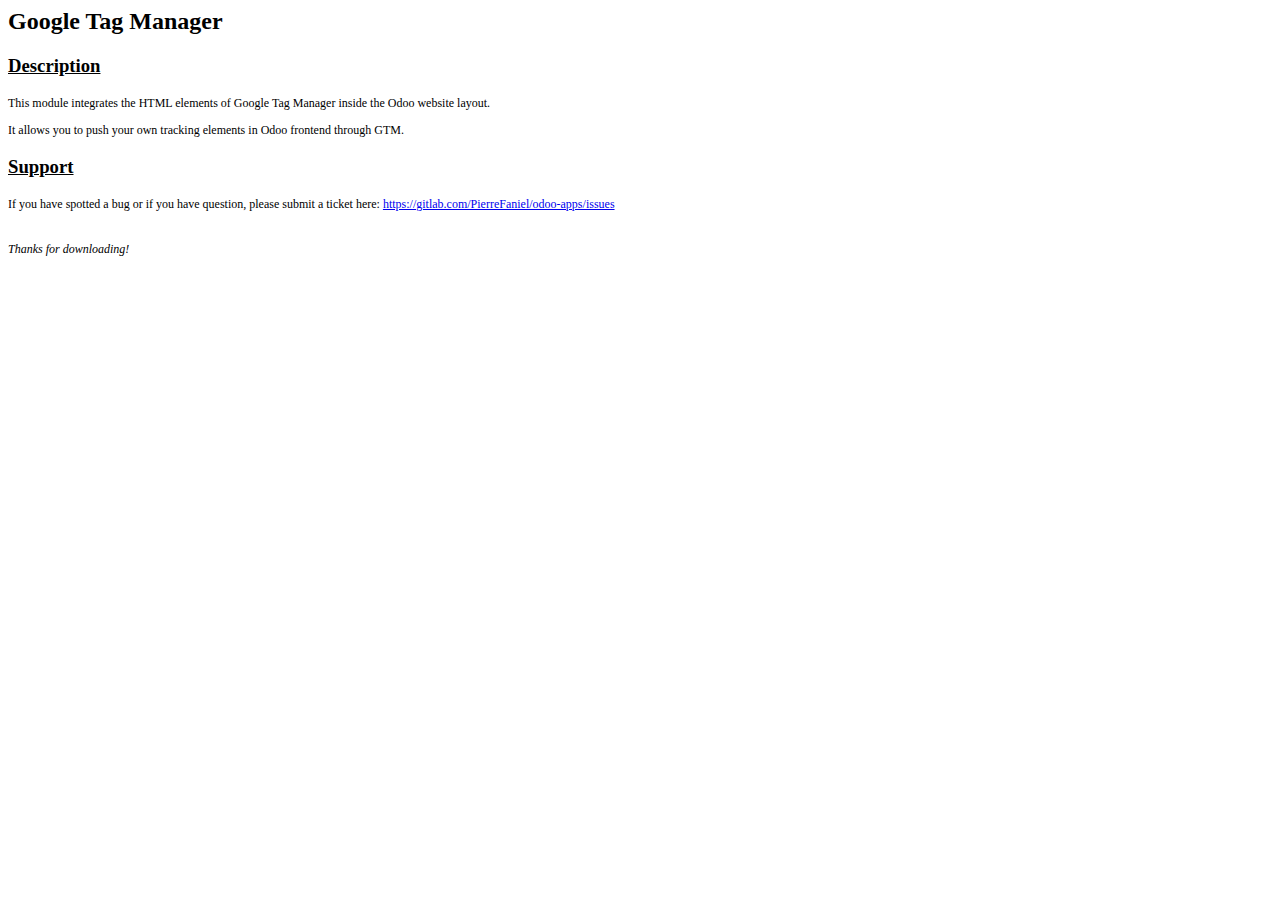
<file: google_tag_manager/static/description/index.html>
<html>
<body>
<section class="oe_container oe_dark lead">
    <h2><font>Google Tag Manager</font></h2>
</section>
<section class="oe_container lead">
    <div class="oe_row oe_spaced">
        <font>
            <h3><u>Description</u></h3>
            <p style="font-size: 12px;">This module integrates the HTML elements of Google Tag Manager inside the Odoo website layout.</p>
            <p style="font-size: 12px;">It allows you to push your own tracking elements in Odoo frontend through GTM.</p>
        </font>
    </div>
</section>
<section class="oe_container lead">
    <div class="oe_row oe_spaced">
        <font>
            <h3><u>Support</u></h3>
            <p style="font-size: 12px;">If you have spotted a bug or if you have question, please submit a ticket here: <a href="https://gitlab.com/PierreFaniel/odoo-apps/issues">https://gitlab.com/PierreFaniel/odoo-apps/issues</a></p>
            <br/>
            <span style="font-size: 12px;" class="text-muted"><i>Thanks for downloading!</i></span>
        </font>
    </div>
</section>
</body>
</html>
</file>
